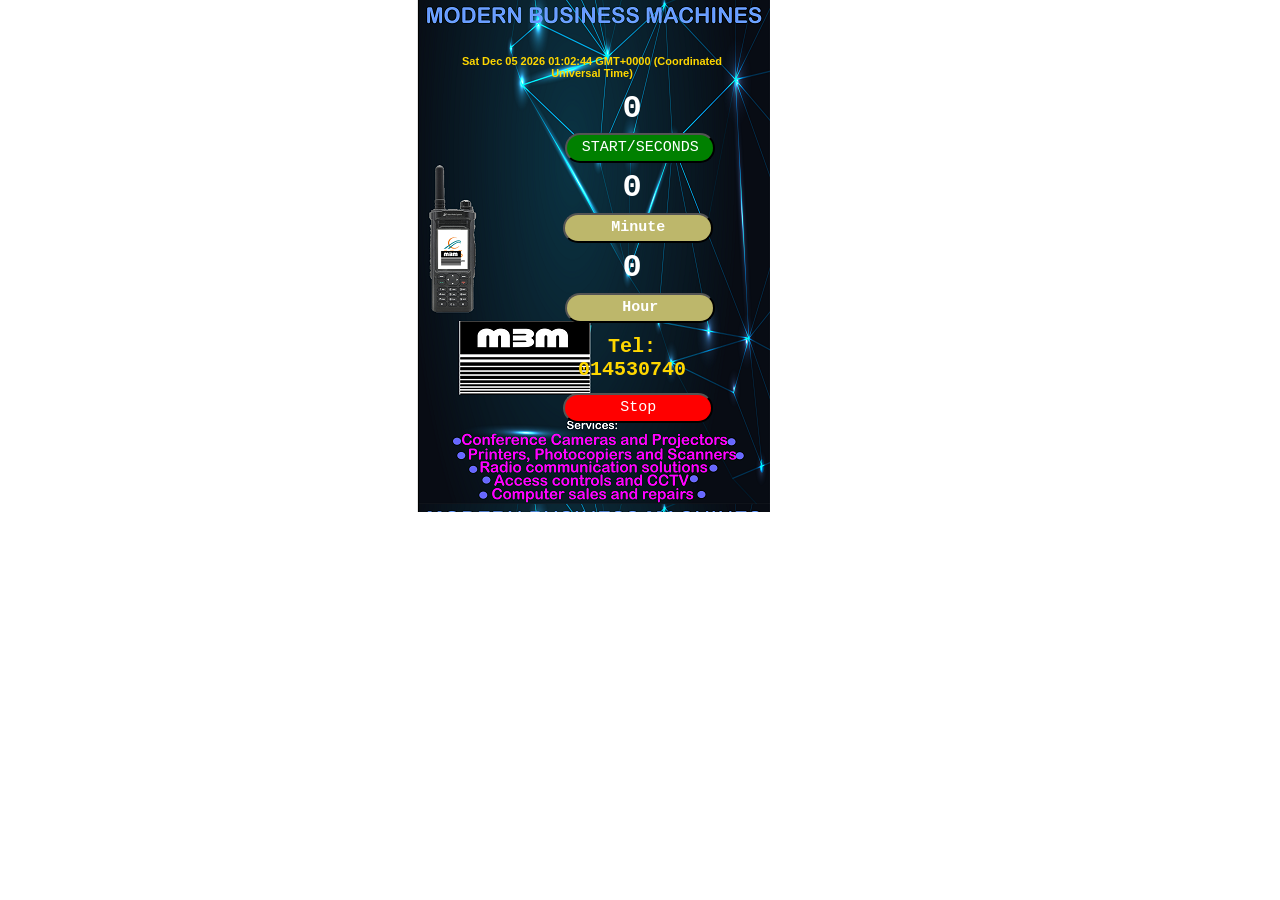
<file: index.html>
<!DOCTYPE html>
<html lang="en">
<head>
    <meta charset="UTF-8">
    <meta http-equiv="X-UA-Compatible" content="IE=edge">
    <meta name="viewport" content="width=device-width, initial-scale=1.0">
    <title>Event Timer</title>
    <link rel="stylesheet" href="app.css">
</head>
<body>
    <section>
        <div class="container">
           
                <h1 id="smart"></h1>
       
        <div class="counter-group">
           <p id="start-counter">0</p>
           <button class="start-btn" id="secs">START/SECONDS</button>
           <p class="save-counter">0</p>
           <button class="save-btn" id="minsco">Minute</button>
           <p class="reset-counter">0</p>
           <button class="reset-btn" id="hrsco">Hour</button>
           <p class="reset-stop">Tel: 014530740</p>
            <button class="stop-btn" onclick="endInterval()" id="stps">Stop</button>
        </div>
         </div>

   
    </section>
  <script src="app.js"></script>  
</body>
</html>
</file>
<file: app.css>
* {
    margin: 0;
    padding: 0;
    box-sizing: border-box;
    font-family: 'Courier New', Courier, monospace;
}
.container {
    width: 24em;
    height: 32em;
    position: absolute;
    text-align: center;
   
    
    background: url("image/mbmspot.png");
    margin-left: 25em;
    
}
.header {
    margin: 2em;
    padding: 1em;
    color: gold;
    font-family: Arial, Helvetica, sans-serif;
    font-weight: bold;
    font-size: large;
   
}
#smart {
    margin: 1em;
    font-size: 11px;
    font-weight: bold;
    position: relative;
    color: gold;
    font-weight: bold;
    font-family: 'Lucida Sans', 'Lucida Sans Regular', 'Lucida Grande', 'Lucida Sans Unicode', Geneva, Verdana, sans-serif;
    position: absolute;
    margin: 5em;
}
.counter-group {
    margin: 5em;
    justify-content: center;
    text-align: center;
    margin-left: 10em;
    padding: .2em;
   
  
}
p {
    margin: .2em;
    color: white;
    font-size: 2em;
    font-weight: bold;

   
}
.start-btn {
    margin-left: 2px;
    background-color: darkkhaki;
    border-radius: 1em;
    width: 10em;
    height: 2em;    
    font-size: 15px;
    
}
#secs {
    color: white;
    background-color: green;
}
.save-btn {
    background-color: darkkhaki;
    border-radius: 1em;
    width: 10em;
    height: 2em;    
    font-size: 15px;

}
#minsco {
    color: white;
    font-weight: bold;
}
#hrsco {
    color: white;
    font-weight: bold;
}
.reset-btn {
    margin-left: 2px;
    background-color: darkkhaki;
    border-radius: 1em;
    width: 10em;
    height: 2em;    
    font-size: 15px;
}

.reset-stop {
    font-size: 20px;
    text-align: center;
    margin: .6em;
     color: gold;
}
.stop-btn {
    margin-bottom: 5em;
    background-color: darkkhaki;
    border-radius: 1em;
    width: 10em;
    height: 2em;    
    font-size: 15px;
   
       
}
#stps {
    color: white;
    background-color: red;
}
</file>
